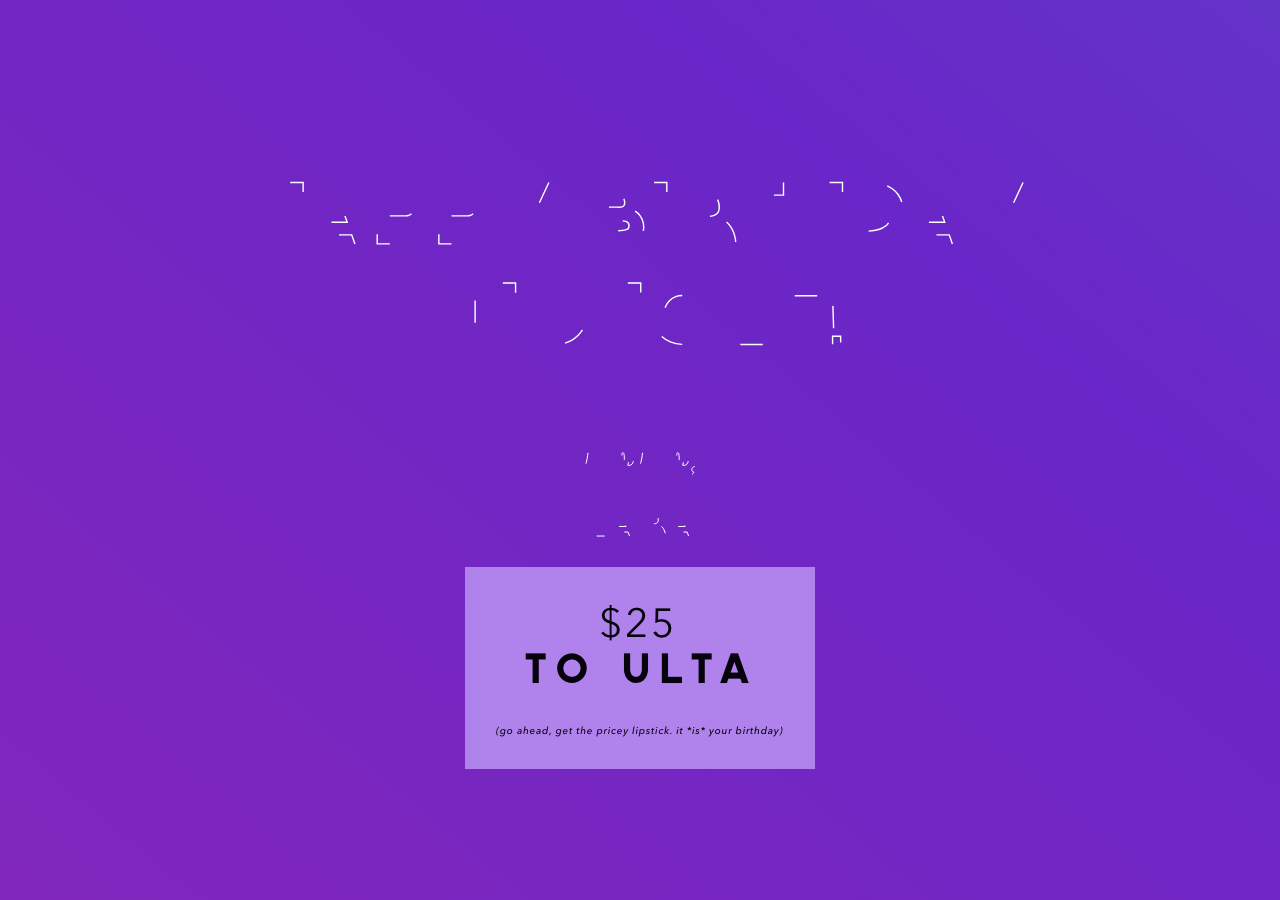
<file: nichole-bday/index.html>
<!doctype html>
<!--[if lt IE 7]>      <html class="no-js lt-ie9 lt-ie8 lt-ie7" lang=""> <![endif]-->
<!--[if IE 7]>         <html class="no-js lt-ie9 lt-ie8" lang=""> <![endif]-->
<!--[if IE 8]>         <html class="no-js lt-ie9" lang=""> <![endif]-->
<!--[if gt IE 8]><!--> <html class="no-js" lang=""> <!--<![endif]-->
    <head>
        <meta charset="utf-8">
        <meta http-equiv="X-UA-Compatible" content="IE=edge,chrome=1">
        <title>HAPPY BIRTHDAY NICHOLE!</title>
        <meta name="description" content="">
        <meta name="viewport" content="width=device-width, initial-scale=1">

        <link rel="stylesheet" href="css/normalize.min.css">
        <link rel="stylesheet" href="css/main.css">
        <link rel="stylesheet" href="css/nichole.css">

        <script src="js/vendor/modernizr-2.8.3-respond-1.4.2.min.js"></script>
    </head>
    <body>
        <div id="container">
        <!--[if lt IE 8]>
            <p class="browserupgrade">You are using an <strong>outdated</strong> browser. Please <a href="http://browsehappy.com/">upgrade your browser</a> to improve your experience.</p>
        <![endif]-->
            <div class="svg-el">
                <svg id="hbd" width="550px" height="118px" viewBox="0 0 550 118" version="1.1" xmlns="http://www.w3.org/2000/svg" xmlns:xlink="http://www.w3.org/1999/xlink" xmlns:sketch="http://www.bohemiancoding.com/sketch/ns">
                <!-- Generator: Sketch 3.5.2 (25235) - http://www.bohemiancoding.com/sketch -->
                    <g id="Page-1" stroke="none" stroke-width="1" fill="none" fill-rule="evenodd" sketch:type="MSPage">
                        <path d="M24.5,1.08 L33.74,1.08 L33.74,45.12 L24.5,45.12 L24.5,28.98 L9.2,28.98 L9.2,45.12 L0.02,45.12 L0.02,1.08 L9.2,1.08 L9.2,19.8 L24.5,19.8 L24.5,1.08 Z M70.82,45.06 L68.54,38.58 L50.78,38.58 L48.5,45.06 L38.54,45.06 L54.26,1.02 L65.06,1.02 L80.78,45.06 L70.82,45.06 Z M54.02,29.52 L65.3,29.52 L59.66,13.74 L54.02,29.52 Z M95.84,45.06 L86.78,45.06 L86.78,0.96 L108.14,0.96 C109.580007,0.96 111.139992,1.2399972 112.82,1.8 C114.500008,2.3600028 116.049993,3.2599938 117.47,4.5 C118.890007,5.7400062 120.079995,7.35999 121.04,9.36 C122.000005,11.36001 122.48,13.7999856 122.48,16.68 C122.48,22.3200282 120.860016,26.6999844 117.62,29.82 C116.579995,30.8600052 115.500006,31.6599972 114.38,32.22 C113.259994,32.7800028 112.210005,33.1999986 111.23,33.48 C110.249995,33.7600014 109.410004,33.9199998 108.71,33.96 C108.009997,34.0000002 107.540001,34.02 107.3,34.02 L95.84,34.02 L95.84,45.06 Z M95.84,24.96 L107.48,24.96 L107.42,24.96 C107.860002,24.96 108.419997,24.8800008 109.1,24.72 C109.780003,24.5599992 110.429997,24.1900029 111.05,23.61 C111.670003,23.0299971 112.209998,22.2000054 112.67,21.12 C113.130002,20.0399946 113.36,18.5600094 113.36,16.68 C113.36,15.279993 113.180002,14.1500043 112.82,13.29 C112.459998,12.4299957 112.010003,11.7700023 111.47,11.31 C110.929997,10.8499977 110.350003,10.5300009 109.73,10.35 C109.109997,10.1699991 108.560002,10.08 108.08,10.08 L95.84,10.08 L95.84,24.96 Z M140,45.06 L130.94,45.06 L130.94,0.96 L152.3,0.96 C153.740007,0.96 155.299992,1.2399972 156.98,1.8 C158.660008,2.3600028 160.209993,3.2599938 161.63,4.5 C163.050007,5.7400062 164.239995,7.35999 165.2,9.36 C166.160005,11.36001 166.64,13.7999856 166.64,16.68 C166.64,22.3200282 165.020016,26.6999844 161.78,29.82 C160.739995,30.8600052 159.660006,31.6599972 158.54,32.22 C157.419994,32.7800028 156.370005,33.1999986 155.39,33.48 C154.409995,33.7600014 153.570004,33.9199998 152.87,33.96 C152.169997,34.0000002 151.700001,34.02 151.46,34.02 L140,34.02 L140,45.06 Z M140,24.96 L151.64,24.96 L151.58,24.96 C152.020002,24.96 152.579997,24.8800008 153.26,24.72 C153.940003,24.5599992 154.589997,24.1900029 155.21,23.61 C155.830003,23.0299971 156.369998,22.2000054 156.83,21.12 C157.290002,20.0399946 157.52,18.5600094 157.52,16.68 C157.52,15.279993 157.340002,14.1500043 156.98,13.29 C156.619998,12.4299957 156.170003,11.7700023 155.63,11.31 C155.089997,10.8499977 154.510003,10.5300009 153.89,10.35 C153.269997,10.1699991 152.720002,10.08 152.24,10.08 L140,10.08 L140,24.96 Z M209.72,1.08 L195.74,31.02 L195.74,44.94 L186.56,44.94 L186.56,31.14 L172.52,1.08 L182.42,1.08 L191.18,22.38 L199.94,1.08 L209.72,1.08 Z M271.46,21.54 C272.980008,22.4200044 274.159996,23.4799938 275,24.72 C275.840004,25.9600062 276.449998,27.1499943 276.83,28.29 C277.210002,29.4300057 277.44,30.4199958 277.52,31.26 C277.6,32.1000042 277.64,32.5599996 277.64,32.64 C277.64,34.7600106 277.330003,36.5299929 276.71,37.95 C276.089997,39.3700071 275.270005,40.5399954 274.25,41.46 C273.229995,42.3800046 272.060007,43.0899975 270.74,43.59 C269.419993,44.0900025 268.060007,44.4499989 266.66,44.67 C265.259993,44.8900011 263.860007,45.0099999 262.46,45.03 C261.059993,45.0500001 259.780006,45.06 258.62,45.06 L243.38,45.06 L243.38,1.08 L258.62,1.08 C260.100007,1.08 261.709991,1.3299975 263.45,1.83 C265.190009,2.3300025 266.799993,3.1499943 268.28,4.29 C269.760007,5.4300057 270.999995,6.9099909 272,8.73 C273.000005,10.5500091 273.5,12.759987 273.5,15.36 C273.5,16.160004 273.45,16.8299973 273.35,17.37 C273.25,17.9100027 273.110001,18.4099977 272.93,18.87 C272.749999,19.3300023 272.540001,19.759998 272.3,20.16 C272.059999,20.560002 271.780002,21.0199974 271.46,21.54 L271.46,21.54 Z M252.8,18.72 L258.62,18.72 C259.100002,18.72 259.659997,18.7299999 260.3,18.75 C260.940003,18.7700001 261.529997,18.7100007 262.07,18.57 C262.610003,18.4299993 263.069998,18.1200024 263.45,17.64 C263.830002,17.1599976 264.02,16.4000052 264.02,15.36 C264.02,14.2399944 263.800002,13.3600032 263.36,12.72 C262.919998,12.0799968 262.400003,11.6000016 261.8,11.28 C261.199997,10.9599984 260.600003,10.7600004 260,10.68 C259.399997,10.5999996 258.940002,10.56 258.62,10.56 L252.8,10.56 L252.8,18.72 Z M259.4,35.64 C262.120014,35.64 264.089994,35.3900025 265.31,34.89 C266.530006,34.3899975 267.14,33.4200072 267.14,31.98 C267.14,30.579993 266.530006,29.6400024 265.31,29.16 C264.089994,28.6799976 262.120014,28.44 259.4,28.44 L252.8,28.44 L252.8,35.64 L259.4,35.64 Z M285.08,1.08 L294.2,1.08 L294.2,45.06 L285.08,45.06 L285.08,1.08 Z M336.98,29.4 C338.140006,30.4400052 339.139996,31.6099935 339.98,32.91 C340.820004,34.2100065 341.509997,35.5499931 342.05,36.93 C342.590003,38.3100069 342.979999,39.699993 343.22,41.1 C343.460001,42.500007 343.58,43.8199938 343.58,45.06 L339.08,45.06 L334.52,45.06 C334.52,44.7799986 334.49,44.3100033 334.43,43.65 C334.37,42.9899967 334.240001,42.260004 334.04,41.46 C333.839999,40.659996 333.540002,39.8400042 333.14,39 C332.739998,38.1599958 332.190004,37.3800036 331.49,36.66 C330.789997,35.9399964 329.920005,35.3600022 328.88,34.92 C327.839995,34.4799978 326.580007,34.26 325.1,34.26 L314.24,34.26 L314.24,45.06 L305.24,45.06 L305.24,0.96 L325.1,0.96 C325.260001,0.96 325.699996,0.9899997 326.42,1.05 C327.140004,1.1100003 328.009995,1.2899985 329.03,1.59 C330.050005,1.8900015 331.159994,2.339997 332.36,2.94 C333.560006,3.540003 334.719994,4.3999944 335.84,5.52 C339.160017,8.8400166 340.82,13.399971 340.82,19.2 C340.82,21.4800114 340.470003,23.4599916 339.77,25.14 C339.069997,26.8200084 338.140006,28.2399942 336.98,29.4 L336.98,29.4 Z M325.1,25.2 C325.580002,25.2 326.199996,25.1300007 326.96,24.99 C327.720004,24.8499993 328.459996,24.5700021 329.18,24.15 C329.900004,23.7299979 330.509997,23.1300039 331.01,22.35 C331.510002,21.5699961 331.76,20.5200066 331.76,19.2 C331.76,17.1199896 331.490003,15.4700061 330.95,14.25 C330.409997,13.0299939 329.770004,12.1100031 329.03,11.49 C328.289996,10.8699969 327.540004,10.4700009 326.78,10.29 C326.019996,10.1099991 325.440002,10.02 325.04,10.02 L314.24,10.02 L314.24,25.2 L325.1,25.2 Z M377.78,1.02 L377.78,10.14 L367.58,10.14 L367.58,45.06 L358.4,45.06 L358.4,10.14 L348.2,10.14 L348.2,1.02 L377.78,1.02 Z M410.78,1.08 L420.02,1.08 L420.02,45.12 L410.78,45.12 L410.78,28.98 L395.48,28.98 L395.48,45.12 L386.3,45.12 L386.3,1.08 L395.48,1.08 L395.48,19.8 L410.78,19.8 L410.78,1.08 Z M452.06,3.54 C453.380007,4.140003 454.729993,4.9299951 456.11,5.91 C457.490007,6.8900049 458.729994,8.1499923 459.83,9.69 C460.930005,11.2300077 461.839996,13.0899891 462.56,15.27 C463.280004,17.4500109 463.64,20.039985 463.64,23.04 C463.64,26.7200184 463.080006,29.8099875 461.96,32.31 C460.839994,34.8100125 459.390009,36.8799918 457.61,38.52 C455.829991,40.1600082 453.840011,41.4199956 451.64,42.3 C449.439989,43.1800044 447.250011,43.8299979 445.07,44.25 C442.889989,44.6700021 440.83001,44.9099997 438.89,44.97 C436.94999,45.0300003 435.380006,45.06 434.18,45.06 L429.68,45.06 L429.68,0.96 L434.18,0.96 C435.460006,0.96 436.829993,0.9699999 438.29,0.99 C439.750007,1.0100001 441.259992,1.0999992 442.82,1.26 C444.380008,1.4200008 445.939992,1.6799982 447.5,2.04 C449.060008,2.4000018 450.579993,2.8999968 452.06,3.54 L452.06,3.54 Z M438.74,35.88 C441.580014,35.679999 443.99999,35.2900029 446,34.71 C448.00001,34.1299971 449.639994,33.3200052 450.92,32.28 C452.200006,31.2399948 453.129997,29.9600076 453.71,28.44 C454.290003,26.9199924 454.58,25.1200104 454.58,23.04 C454.58,20.5999878 454.260003,18.580008 453.62,16.98 C452.979997,15.379992 452.000007,14.0900049 450.68,13.11 C449.359993,12.1299951 447.71001,11.4200022 445.73,10.98 C443.74999,10.5399978 441.420013,10.2600006 438.74,10.14 L438.74,35.88 Z M498.74,45.06 L496.46,38.58 L478.7,38.58 L476.42,45.06 L466.46,45.06 L482.18,1.02 L492.98,1.02 L508.7,45.06 L498.74,45.06 Z M481.94,29.52 L493.22,29.52 L487.58,13.74 L481.94,29.52 Z M549.32,1.08 L535.34,31.02 L535.34,44.94 L526.16,44.94 L526.16,31.14 L512.12,1.08 L522.02,1.08 L530.78,22.38 L539.54,1.08 L549.32,1.08 Z M156.907813,101.52 L156.907813,73.02 L166.267812,73.02 L166.267812,117.06 L155.947812,117.06 L136.987813,88.5 L136.987813,117.06 L127.627813,117.06 L127.627813,72.96 L137.947812,72.96 L156.907813,101.52 Z M176.767812,73.08 L185.887812,73.08 L185.887812,117.06 L176.767812,117.06 L176.767812,73.08 Z M233.767812,106.56 C232.807808,108.120008 231.667819,109.539994 230.347812,110.82 C229.027806,112.100006 227.56782,113.199995 225.967812,114.12 C224.367804,115.040005 222.647822,115.749998 220.807812,116.25 C218.967803,116.750002 217.067822,117 215.107812,117 C212.067797,117 209.217826,116.420006 206.557812,115.26 C203.897799,114.099994 201.577822,112.52001 199.597812,110.52 C197.617803,108.51999 196.047818,106.190013 194.887812,103.53 C193.727807,100.869987 193.147812,98.0200152 193.147812,94.98 C193.147812,91.9399848 193.727807,89.0900133 194.887812,86.43 C196.047818,83.7699867 197.617803,81.44001 199.597812,79.44 C201.577822,77.43999 203.897799,75.8600058 206.557812,74.7 C209.217826,73.5399942 212.067797,72.96 215.107812,72.96 C217.067822,72.96 218.967803,73.2099975 220.807812,73.71 C222.647822,74.2100025 224.367804,74.9199954 225.967812,75.84 C227.56782,76.7600046 229.027806,77.8699935 230.347812,79.17 C231.667819,80.4700065 232.807808,81.8999922 233.767812,83.46 L227.047812,90.18 C226.56781,88.979994 225.937816,87.880005 225.157812,86.88 C224.377809,85.879995 223.467818,85.0200036 222.427812,84.3 C221.387807,83.5799964 220.247819,83.020002 219.007812,82.62 C217.767806,82.219998 216.467819,82.02 215.107812,82.02 C213.347804,82.02 211.67782,82.3599966 210.097812,83.04 C208.517805,83.7200034 207.147818,84.6499941 205.987812,85.83 C204.827807,87.0100059 203.907816,88.3799922 203.227812,89.94 C202.547809,91.5000078 202.207812,93.179991 202.207812,94.98 C202.207812,96.780009 202.547809,98.4599922 203.227812,100.02 C203.907816,101.580008 204.827807,102.949994 205.987812,104.13 C207.147818,105.310006 208.517805,106.239997 210.097812,106.92 C211.67782,107.600003 213.347804,107.94 215.107812,107.94 C216.467819,107.94 217.767806,107.740002 219.007812,107.34 C220.247819,106.939998 221.387807,106.380004 222.427812,105.66 C223.467818,104.939996 224.377809,104.090005 225.157812,103.11 C225.937816,102.129995 226.56781,101.040006 227.047812,99.84 L233.767812,106.56 Z M266.287813,73.08 L275.527813,73.08 L275.527813,117.12 L266.287813,117.12 L266.287813,100.98 L250.987812,100.98 L250.987812,117.12 L241.807813,117.12 L241.807813,73.08 L250.987812,73.08 L250.987812,91.8 L266.287813,91.8 L266.287813,73.08 Z M305.227812,117 C302.187797,117 299.337826,116.420006 296.677812,115.26 C294.017799,114.099994 291.697822,112.52001 289.717812,110.52 C287.737803,108.51999 286.167818,106.190013 285.007812,103.53 C283.847807,100.869987 283.267812,98.0200152 283.267812,94.98 C283.267812,91.9399848 283.847807,89.0900133 285.007812,86.43 C286.167818,83.7699867 287.737803,81.44001 289.717812,79.44 C291.697822,77.43999 294.017799,75.8600058 296.677812,74.7 C299.337826,73.5399942 302.187797,72.96 305.227812,72.96 C308.267828,72.96 311.117799,73.5399942 313.777812,74.7 C316.437826,75.8600058 318.757803,77.43999 320.737812,79.44 C322.717822,81.44001 324.287807,83.7699867 325.447812,86.43 C326.607818,89.0900133 327.187812,91.9399848 327.187812,94.98 C327.187812,98.0200152 326.607818,100.869987 325.447812,103.53 C324.287807,106.190013 322.717822,108.51999 320.737812,110.52 C318.757803,112.52001 316.437826,114.099994 313.777812,115.26 C311.117799,116.420006 308.267828,117 305.227812,117 L305.227812,117 Z M305.227812,82.02 C303.427803,82.02 301.74782,82.3599966 300.187813,83.04 C298.627805,83.7200034 297.267818,84.6499941 296.107812,85.83 C294.947807,87.0100059 294.027816,88.3799922 293.347812,89.94 C292.667809,91.5000078 292.327812,93.179991 292.327812,94.98 C292.327812,96.780009 292.667809,98.4599922 293.347812,100.02 C294.027816,101.580008 294.947807,102.949994 296.107812,104.13 C297.267818,105.310006 298.627805,106.239997 300.187813,106.92 C301.74782,107.600003 303.427803,107.94 305.227812,107.94 C306.987821,107.94 308.647805,107.600003 310.207812,106.92 C311.76782,106.239997 313.137807,105.310006 314.317813,104.13 C315.497818,102.949994 316.427809,101.580008 317.107812,100.02 C317.787816,98.4599922 318.127813,96.780009 318.127813,94.98 C318.127813,93.179991 317.787816,91.5000078 317.107812,89.94 C316.427809,88.3799922 315.497818,87.0100059 314.317813,85.83 C313.137807,84.6499941 311.76782,83.7200034 310.207812,83.04 C308.647805,82.3599966 306.987821,82.02 305.227812,82.02 L305.227812,82.02 Z M362.887812,117.06 L333.007812,117.06 L333.007812,73.02 L342.187812,73.02 L342.187812,107.82 L362.887812,107.82 L362.887812,117.06 Z M401.887812,82.14 L381.307812,82.14 L381.307812,91.08 L401.107812,91.08 L401.107812,100.26 L381.307812,100.26 L381.307812,107.82 L401.887812,107.82 L401.887812,117 L372.187812,117 L372.187812,73.02 L401.887812,73.02 L401.887812,82.14 Z M412.919609,117 L412.919609,111.228516 L418.691094,111.228516 L418.691094,117 L412.919609,117 Z M413.652031,105.427734 L412.919609,82.3125 L412.919609,73.640625 L418.691094,73.640625 L418.691094,82.3125 L417.987969,105.427734 L413.652031,105.427734 Z" stroke="#fff" sketch:type="MSShapeGroup"></path>
                    </g>
                </svg>
            </div>
            <div class="svg-el">
                <svg id='xoxo' width="117px" height="32px" viewBox="0 0 117 32" version="1.1" xmlns="http://www.w3.org/2000/svg" xmlns:xlink="http://www.w3.org/1999/xlink" xmlns:sketch="http://www.bohemiancoding.com/sketch/ns">
                    <!-- Generator: Sketch 3.5.2 (25235) - http://www.bohemiancoding.com/sketch -->
                    <g id="Page-1" stroke="none" stroke-width="1" fill="none" fill-rule="evenodd" sketch:type="MSPage">
                        <path d="M3.9500001,17.62 C4.8500001,14.74 5.8100001,9.4 5.9300001,6.76 C7.5500001,9.52 8.9300001,12.22 10.1900001,15.1 C8.5100001,17.5 6.6500001,19.9 4.7900001,22.06 C2.8700001,24.28 2.2100001,23.92 2.2100001,24.7 C2.2100001,25.84 3.9500001,26.68 5.3300001,26.68 C6.4100001,26.68 7.1900001,26.2 8.0300001,24.88 L12.0500001,19.18 C14.6300001,24.64 16.8500001,26.68 20.4500001,26.68 C25.3100001,26.68 27.4100001,21.28 28.4300001,17.32 C28.4900001,17.08 28.4900001,16.96 28.4900001,16.9 C28.4900001,15.76 27.3500001,14.44 26.3900001,14.44 C25.7900001,14.44 25.1900001,14.98 24.9500001,16.24 C24.4100001,18.88 23.3900001,22.96 20.9900001,22.96 C18.7700001,22.96 17.1500001,19.96 14.8700001,15.1 L21.6500001,5.44 C21.8300001,5.2 21.8900001,4.9 21.8900001,4.54 C21.8900001,3.16 20.5700001,1.42 19.3700001,1.42 C18.7100001,1.42 18.2300001,1.96 17.6900001,3.04 C16.6700001,4.96 15.0500001,7.84 13.0100001,10.96 C11.5100001,7.78 10.3100001,5.44 8.8700001,3.1 C8.0900001,1.84 6.6500001,1.48 5.6900001,1.48 C3.1700001,1.48 2.1500001,2.26 2.1500001,4.36 C2.1500001,7.42 1.1900001,13.72 0.590000095,15.94 C0.0500000954,17.98 3.1700001,20.14 3.9500001,17.62 L3.9500001,17.62 Z M51.3499999,15.1 C50.9899999,17.44 49.6099999,19.42 47.0299999,19.42 C46.6099999,19.42 46.2499999,19.42 45.8299999,19.3 C46.4299999,17.26 46.6699999,15.04 46.6699999,12.82 C46.6699999,7 44.3899999,2.74 41.5699999,2.74 C38.3299999,2.74 36.7099999,5.98 36.7099999,9.76 C36.7099999,14.08 38.2099999,18.04 41.0299999,20.44 C40.2499999,21.82 39.1699999,22.72 37.4899999,22.72 C35.1499999,22.72 33.1699999,20.2 33.1699999,15.16 C33.1699999,9.22 34.9699999,7 35.9299999,5.56 C37.4899999,4.54 36.2899999,1.36 34.7299999,1.36 C33.4099999,1.36 28.6099999,6.7 28.6099999,15.52 C28.6099999,21.52 31.3099999,26.68 37.3699999,26.68 C40.7899999,26.68 43.0699999,24.94 44.5699999,22.36 C45.4699999,22.66 46.4299999,22.78 47.5099999,22.78 C51.5899999,22.78 54.0499999,20.08 54.7699999,16.84 C55.5499999,13.48 51.5899999,13.72 51.3499999,15.1 L51.3499999,15.1 Z M39.8899999,9.52 C39.8899999,7.66 40.2499999,6.7 40.9099999,6.7 C42.1699999,6.7 42.3499999,9.7 42.3499999,13.78 C42.3499999,14.68 42.2899999,15.58 42.1699999,16.54 C40.7899999,14.74 39.8899999,12.22 39.8899999,9.52 L39.8899999,9.52 Z M58.5299999,17.62 C59.4299999,14.74 60.3899999,9.4 60.5099999,6.76 C62.1299999,9.52 63.5099999,12.22 64.7699999,15.1 C63.0899999,17.5 61.2299999,19.9 59.3699999,22.06 C57.4499999,24.28 56.7899999,23.92 56.7899999,24.7 C56.7899999,25.84 58.5299999,26.68 59.9099999,26.68 C60.9899999,26.68 61.7699999,26.2 62.6099999,24.88 L66.6299999,19.18 C69.2099999,24.64 71.4299999,26.68 75.0299999,26.68 C79.8899999,26.68 81.9899999,21.28 83.0099999,17.32 C83.0699999,17.08 83.0699999,16.96 83.0699999,16.9 C83.0699999,15.76 81.9299999,14.44 80.9699999,14.44 C80.3699999,14.44 79.7699999,14.98 79.5299999,16.24 C78.9899999,18.88 77.9699999,22.96 75.5699999,22.96 C73.3499999,22.96 71.7299999,19.96 69.4499999,15.1 L76.2299999,5.44 C76.4099999,5.2 76.4699999,4.9 76.4699999,4.54 C76.4699999,3.16 75.1499999,1.42 73.9499999,1.42 C73.2899999,1.42 72.8099999,1.96 72.2699999,3.04 C71.2499999,4.96 69.6299999,7.84 67.5899999,10.96 C66.0899999,7.78 64.8899999,5.44 63.4499999,3.1 C62.6699999,1.84 61.2299999,1.48 60.2699999,1.48 C57.7499999,1.48 56.7299999,2.26 56.7299999,4.36 C56.7299999,7.42 55.7699999,13.72 55.1699999,15.94 C54.6299999,17.98 57.7499999,20.14 58.5299999,17.62 L58.5299999,17.62 Z M106.23,15.1 C105.87,17.44 104.49,19.42 101.91,19.42 C101.49,19.42 101.13,19.42 100.71,19.3 C101.31,17.26 101.55,15.04 101.55,12.82 C101.55,7 99.2699999,2.74 96.4499999,2.74 C93.2099999,2.74 91.5899999,5.98 91.5899999,9.76 C91.5899999,14.08 93.0899999,18.04 95.9099999,20.44 C95.1299999,21.82 94.0499999,22.72 92.3699999,22.72 C90.0299999,22.72 88.0499999,20.2 88.0499999,15.16 C88.0499999,9.22 89.8499999,7 90.8099999,5.56 C92.3699999,4.54 91.1699999,1.36 89.6099999,1.36 C88.2899999,1.36 83.4899999,6.7 83.4899999,15.52 C83.4899999,21.52 86.1899999,26.68 92.2499999,26.68 C95.6699999,26.68 97.9499999,24.94 99.4499999,22.36 C100.35,22.66 101.31,22.78 102.39,22.78 C106.47,22.78 108.93,20.08 109.65,16.84 C110.43,13.48 106.47,13.72 106.23,15.1 L106.23,15.1 Z M94.7699999,9.52 C94.7699999,7.66 95.1299999,6.7 95.7899999,6.7 C97.0499999,6.7 97.2299999,9.7 97.2299999,13.78 C97.2299999,14.68 97.1699999,15.58 97.0499999,16.54 C95.6699999,14.74 94.7699999,12.22 94.7699999,9.52 L94.7699999,9.52 Z M112.71,20.62 C111.15,20.62 109.77,21.88 109.77,23.5 C109.77,24.82 110.73,25.9 111.99,26.2 C111.15,27.34 110.25,28.36 109.83,28.48 C109.59,28.6 109.41,28.6 109.41,28.9 C109.41,29.62 110.13,30.76 111.15,30.76 C112.65,30.76 115.65,26.38 115.65,24.16 C115.65,21.76 114.27,20.62 112.71,20.62 L112.71,20.62 Z" stroke="#fff" sketch:type="MSShapeGroup"></path>
                    </g>
                </svg>
            </div>
            <div class="svg-el">
                <svg id="lara" width="111px" height="29px" viewBox="0 0 111 29" version="1.1" xmlns="http://www.w3.org/2000/svg" xmlns:xlink="http://www.w3.org/1999/xlink" xmlns:sketch="http://www.bohemiancoding.com/sketch/ns">
                    <!-- Generator: Sketch 3.5.2 (25235) - http://www.bohemiancoding.com/sketch -->
                    <g id="Page-1" stroke="none" stroke-width="1" fill="none" fill-rule="evenodd" sketch:type="MSPage">
                        <g id="Group" sketch:type="MSLayerGroup" transform="translate(-217.000000, -217.000000)" stroke="#FFFFFF">
                            <path d="M236.721001,245.037 L218.295001,245.037 L218.295001,217.879 L223.956001,217.879 L223.956001,239.339 L236.721001,239.339 L236.721001,245.037 Z M261.474001,245.037 L260.068001,241.041 L249.116001,241.041 L247.710001,245.037 L241.568001,245.037 L251.262001,217.879 L257.922001,217.879 L267.616001,245.037 L261.474001,245.037 Z M251.114001,235.454 L258.070001,235.454 L254.592001,225.723 L251.114001,235.454 Z M293.479,235.38 C294.194337,236.021337 294.810997,236.742829 295.329,237.5445 C295.847003,238.346171 296.272498,239.172496 296.6055,240.0235 C296.938502,240.874504 297.178999,241.731662 297.327,242.595 C297.475001,243.458338 297.549,244.27233 297.549,245.037 L294.774,245.037 L291.962,245.037 C291.962,244.864332 291.9435,244.574502 291.9065,244.1675 C291.8695,243.760498 291.789334,243.310336 291.666,242.817 C291.542666,242.323664 291.357668,241.818003 291.111,241.3 C290.864332,240.781997 290.525169,240.301002 290.0935,239.857 C289.661831,239.412998 289.125337,239.055335 288.484,238.784 C287.842663,238.512665 287.065671,238.377 286.153,238.377 L279.456,238.377 L279.456,245.037 L273.906,245.037 L273.906,217.842 L286.153,217.842 C286.251667,217.842 286.522998,217.8605 286.967,217.8975 C287.411002,217.9345 287.947497,218.045499 288.5765,218.2305 C289.205503,218.415501 289.889996,218.692998 290.63,219.063 C291.370004,219.433002 292.08533,219.96333 292.776,220.654 C294.823344,222.701344 295.847,225.513315 295.847,229.09 C295.847,230.496007 295.631169,231.716995 295.1995,232.753 C294.767831,233.789005 294.194337,234.664663 293.479,235.38 L293.479,235.38 Z M286.153,232.79 C286.449001,232.79 286.831331,232.746834 287.3,232.6605 C287.768669,232.574166 288.224998,232.401501 288.669,232.1425 C289.113002,231.883499 289.489165,231.513502 289.7975,231.0325 C290.105835,230.551498 290.26,229.904004 290.26,229.09 C290.26,227.807327 290.093502,226.789837 289.7605,226.0375 C289.427498,225.285163 289.032836,224.717835 288.5765,224.3355 C288.120164,223.953165 287.657669,223.706501 287.189,223.5955 C286.720331,223.484499 286.362668,223.429 286.116,223.429 L279.456,223.429 L279.456,232.79 L286.153,232.79 Z M320.562999,245.037 L319.156999,241.041 L308.204999,241.041 L306.798999,245.037 L300.656999,245.037 L310.350999,217.879 L317.010999,217.879 L326.704999,245.037 L320.562999,245.037 Z M310.202999,235.454 L317.158999,235.454 L313.680999,225.723 L310.202999,235.454 Z" id="lara" sketch:type="MSShapeGroup"></path>
                        </g>
                    </g>
                </svg>
            </div>
            <img id="giftcard" src="img/giftcard.png" />
        </div>

        <script src="js/vivus.min.js"></script>
        <script src="js/main.js"></script>
        <script>

            var hbd = new Vivus('hbd', {
                type: 'oneByOne',
                duration: 1000,
                animTimingFunction: Vivus.EASE
            });

            var xoxo = new Vivus('xoxo', {
                type: 'oneByOne',
                duration: 500,
                animTimingFunction: Vivus.EASE
            });

            var lara = new Vivus('lara', {
                type: 'oneByOne',
                duration: 500,
                animTimingFunction: Vivus.EASE
            });
            // setTimeout(function() { xoxo.play(); }, 5000);
        </script>
    </body>
</html>
</file>
<file: nichole-bday/css/main.css>
/*! HTML5 Boilerplate v5.0 | MIT License | http://h5bp.com/ */

html {
    color: #222;
    font-size: 1em;
    line-height: 1.4;
}

::-moz-selection {
    background: #b3d4fc;
    text-shadow: none;
}

::selection {
    background: #b3d4fc;
    text-shadow: none;
}

hr {
    display: block;
    height: 1px;
    border: 0;
    border-top: 1px solid #ccc;
    margin: 1em 0;
    padding: 0;
}

audio,
canvas,
iframe,
img,
svg,
video {
    vertical-align: middle;
}

fieldset {
    border: 0;
    margin: 0;
    padding: 0;
}

textarea {
    resize: vertical;
}

.browserupgrade {
    margin: 0.2em 0;
    background: #ccc;
    color: #000;
    padding: 0.2em 0;
}


/* ==========================================================================
   Author's custom styles
   ========================================================================== */















/* ==========================================================================
   Media Queries
   ========================================================================== */

@media only screen and (min-width: 35em) {

}

@media print,
       (-o-min-device-pixel-ratio: 5/4),
       (-webkit-min-device-pixel-ratio: 1.25),
       (min-resolution: 120dpi) {

}

/* ==========================================================================
   Helper classes
   ========================================================================== */

.hidden {
    display: none !important;
    visibility: hidden;
}

.visuallyhidden {
    border: 0;
    clip: rect(0 0 0 0);
    height: 1px;
    margin: -1px;
    overflow: hidden;
    padding: 0;
    position: absolute;
    width: 1px;
}

.visuallyhidden.focusable:active,
.visuallyhidden.focusable:focus {
    clip: auto;
    height: auto;
    margin: 0;
    overflow: visible;
    position: static;
    width: auto;
}

.invisible {
    visibility: hidden;
}

.clearfix:before,
.clearfix:after {
    content: " ";
    display: table;
}

.clearfix:after {
    clear: both;
}

.clearfix {
    *zoom: 1;
}

/* ==========================================================================
   Print styles
   ========================================================================== */

@media print {
    *,
    *:before,
    *:after {
        background: transparent !important;
        color: #000 !important;
        box-shadow: none !important;
        text-shadow: none !important;
    }

    a,
    a:visited {
        text-decoration: underline;
    }

    a[href]:after {
        content: " (" attr(href) ")";
    }

    abbr[title]:after {
        content: " (" attr(title) ")";
    }

    a[href^="#"]:after,
    a[href^="javascript:"]:after {
        content: "";
    }

    pre,
    blockquote {
        border: 1px solid #999;
        page-break-inside: avoid;
    }

    thead {
        display: table-header-group;
    }

    tr,
    img {
        page-break-inside: avoid;
    }

    img {
        max-width: 100% !important;
    }

    p,
    h2,
    h3 {
        orphans: 3;
        widows: 3;
    }

    h2,
    h3 {
        page-break-after: avoid;
    }
}
</file>
<file: nichole-bday/css/nichole.css>
html, body {
    height: 100%;
    margin:0;
    padding:0;
}

body {
    display:table;
    width:100%;
}

#container {
    width: 100%;
    height: 100%;
    background: linear-gradient(220deg, #26b8c8, #6a26c8, #c82697);
    background-size: 600% 600%;

    -webkit-animation: bg-animate 6s ease infinite;
    -moz-animation: bg-animate 6s ease infinite;
    animation: bg-animate 6s ease infinite;
    display:table-cell;
    vertical-align: middle;
    text-align: center;
}

img#giftcard {
    -webkit-animation: giftcard 6s ease;
    -moz-animation: giftcard 6s ease;
    animation: giftcard 6s ease;
}

h1 {
    margin:0;
    padding:0;
    text-align: center;
}

.svg-el {
    width: 100%;
    margin: 30px 0;
}

.svg-el:first-child {
    margin: 50px 0 100px;
}

svg#hbd {
    width: 60%;
    height: auto;
}

@-webkit-keyframes bg-animate {
    0%{background-position:82% 0%}
    50%{background-position:19% 100%}
    100%{background-position:82% 0%}
}
@-moz-keyframes bg-animate {
    0%{background-position:82% 0%}
    50%{background-position:19% 100%}
    100%{background-position:82% 0%}
}
@keyframes bg-animate { 
    0%{background-position:82% 0%}
    50%{background-position:19% 100%}
    100%{background-position:82% 0%}
}

@-webkit-keyframes giftcard {
    0%{opacity:0.0}
    50%{opacity:0.0}
    100%{opacity:1.0}
}
@-moz-keyframes giftcard {
    0%{opacity:0.0}
    50%{opacity:0.0}
    100%{opacity:1.0}
}
@keyframes giftcard { 
    0%{opacity:0.0}
    50%{opacity:0.0}
    100%{opacity:1.0}
}
</file>
